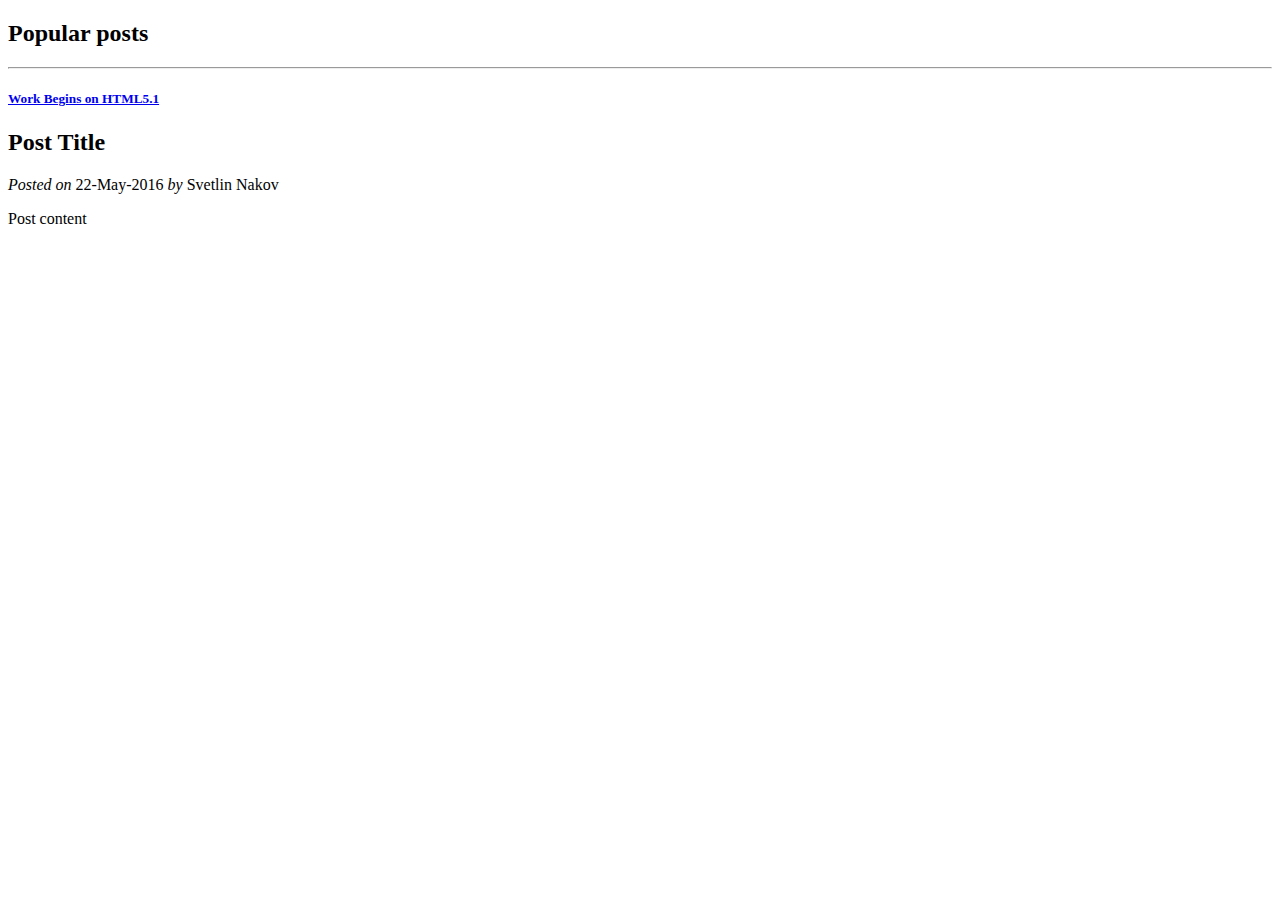
<file: src/main/resources/templates/index.html>
<!DOCTYPE html>
<html xmlns:th="http://www.thymeleaf.org">

<head th:replace="layout::site-head">
    <title>Spring MVC Blog</title>
</head>

<body>

<header th:replace="layout::site-header" />
<aside >
    <h2>Popular posts</h2>
    <hr>
        <div th:each="p:${latest5posts}">
            <h5><a href="#" th:text="${p.title}" th:href="@{/posts/view/{id}/(id=${p.id})}">Work Begins on HTML5.1</a></h5>
            <span class="date" th:text="${#dates.format(p.date,'dd-MM-yyyy')}"/>
        </div>

</aside>
<main id="posts">
    <article th:each="p:${latest3posts}">
        <h2 class="title" th:text="${p.title}">Post Title</h2>
        <div class="date">
            <i>Posted on</i>
            <span th:text="${#dates.format(p.date,'dd-MM-yyyy')}">22-May-2016</span>
            <span th:if="${p.author}" th:remove="tag">
          <i>by</i>
          <span th:text="${p.author.fullName!=null?p.author.fullName:p.author.username}">Svetlin Nakov</span>
        </span>
        </div>
        <p class="content" th:utext="${p.body}">Post content</p>
    </article>
</main>

<footer th:replace="layout::site-footer" />
</body>

</html>
</file>
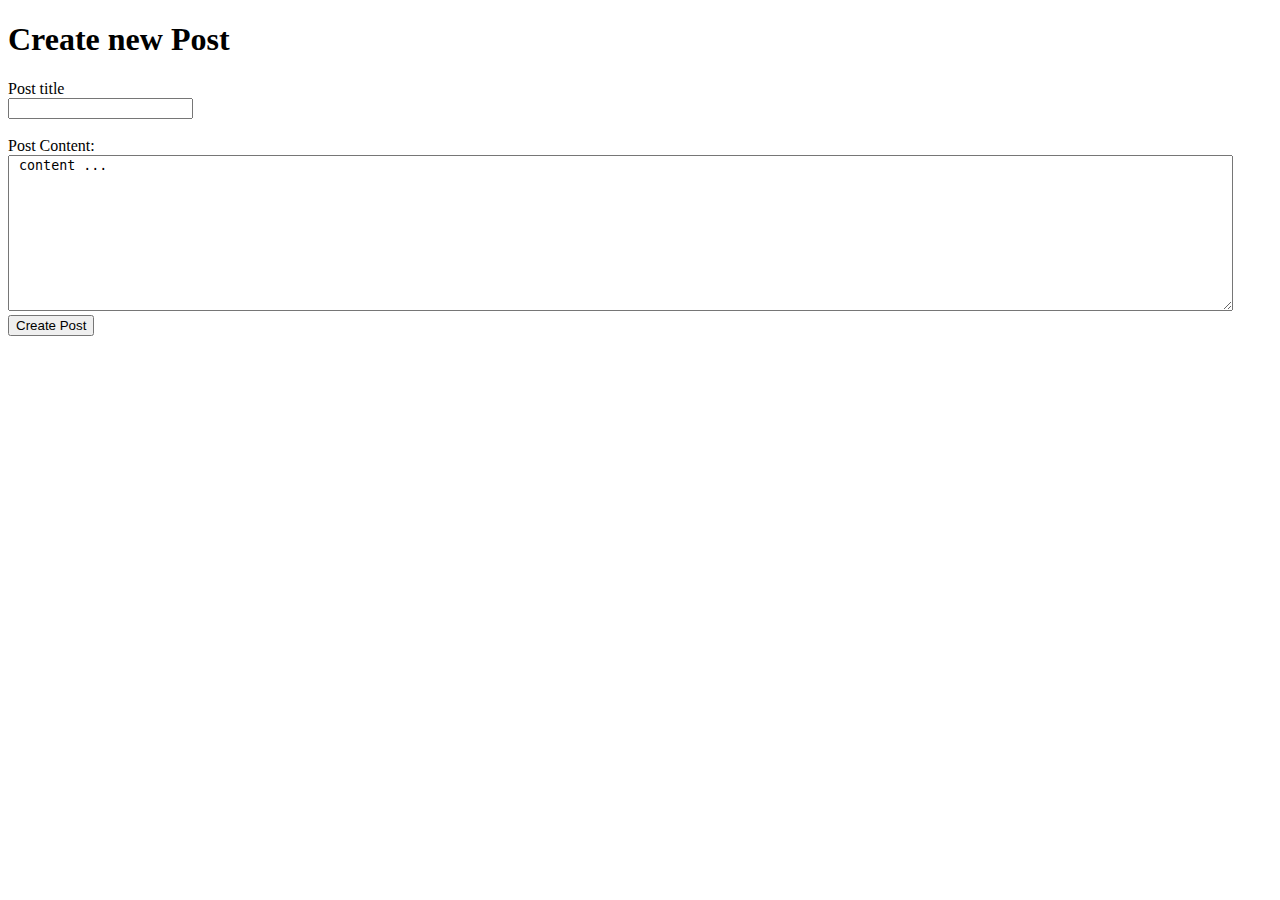
<file: src/main/resources/templates/posts/create.html>
<!DOCTYPE html>
<html xmlns:th="http://www.thymeleaf.org">

<head  th:replace="layout::site-head">
    <title>Create Post</title>
</head>
<body>
    <header th:replace="layout::site-header"/>
    <h1>Create new Post</h1>

    <form method="post" th:object="${postForm}">
        <div><label for="title">Post title</label></div>
        <input id="title" type="text" name="title" th:value="*{title}"/>
        <br><br>
        <div> <label for="body">Post Content:</label></div>

        <textarea id="body" name="body" th:value="*{body}" rows="10" cols="150"> content ...</textarea>
        <br>

        <div><input type="submit" value="Create Post"></div>
    </form>

    <footer th:replace="layout::site-footer"/>
</body>
</html>
</file>
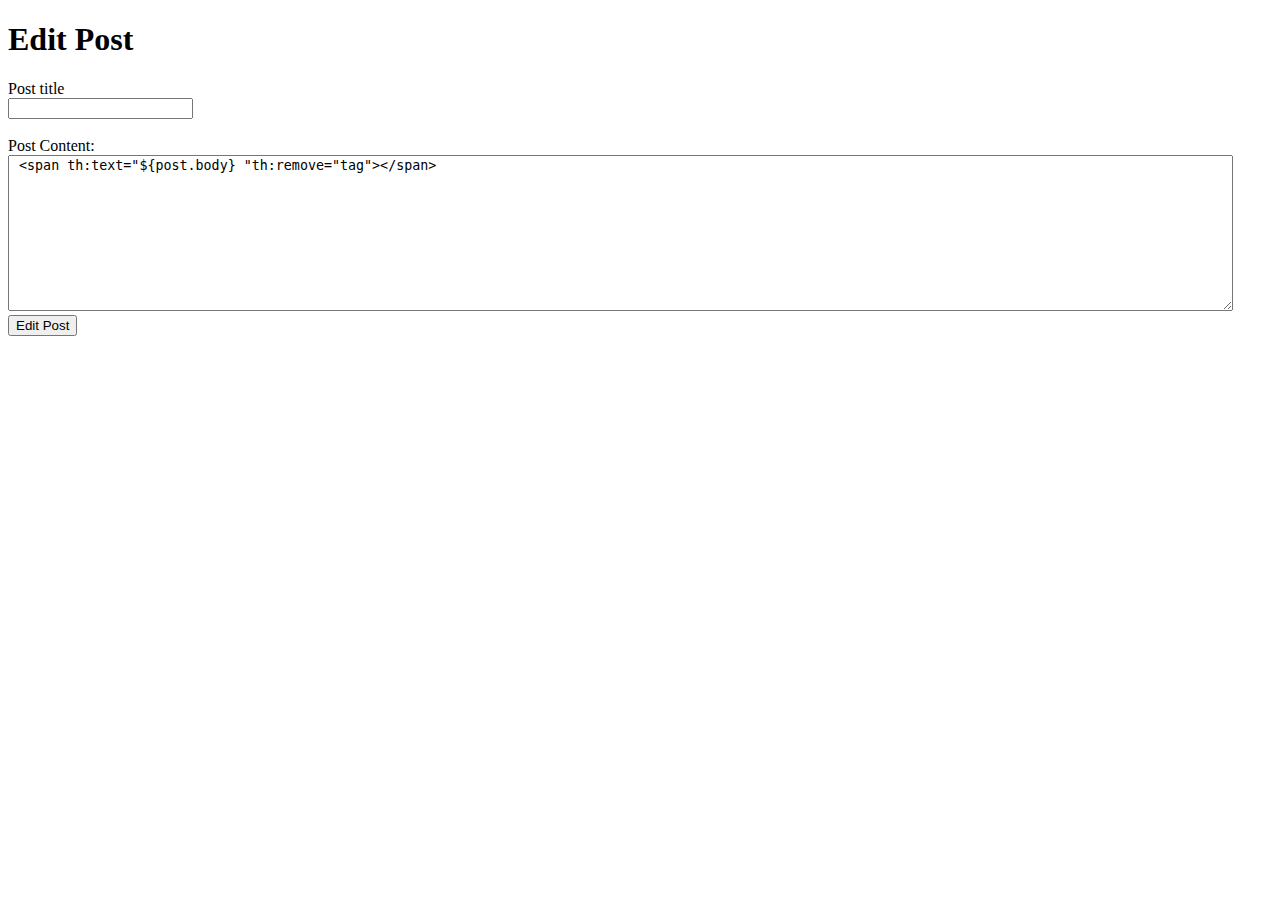
<file: src/main/resources/templates/posts/edit.html>
<!DOCTYPE html>
<html xmlns:th="http://www.thymeleaf.org">

<head  th:replace="layout::site-head">
    <title>Edit Post</title>
</head>
<body>
<header th:replace="layout::site-header"/>
<h1>Edit Post</h1>

<form method="post" th:object="${postForm}">
    <div><label for="title">Post title</label></div>
    <input id="title" type="text" name="title" th:value="${post.title}"/>
    <br><br>
    <div> <label for="body">Post Content:</label></div>

    <textarea id="body" name="body" th:value="*{body}" rows="10" cols="150"> <span th:text="${post.body} "th:remove="tag"></span></textarea>
    <br>

    <div><input type="submit" value="Edit Post"></div>
</form>

<footer th:replace="layout::site-footer"/>
</body>
</html>
</file>
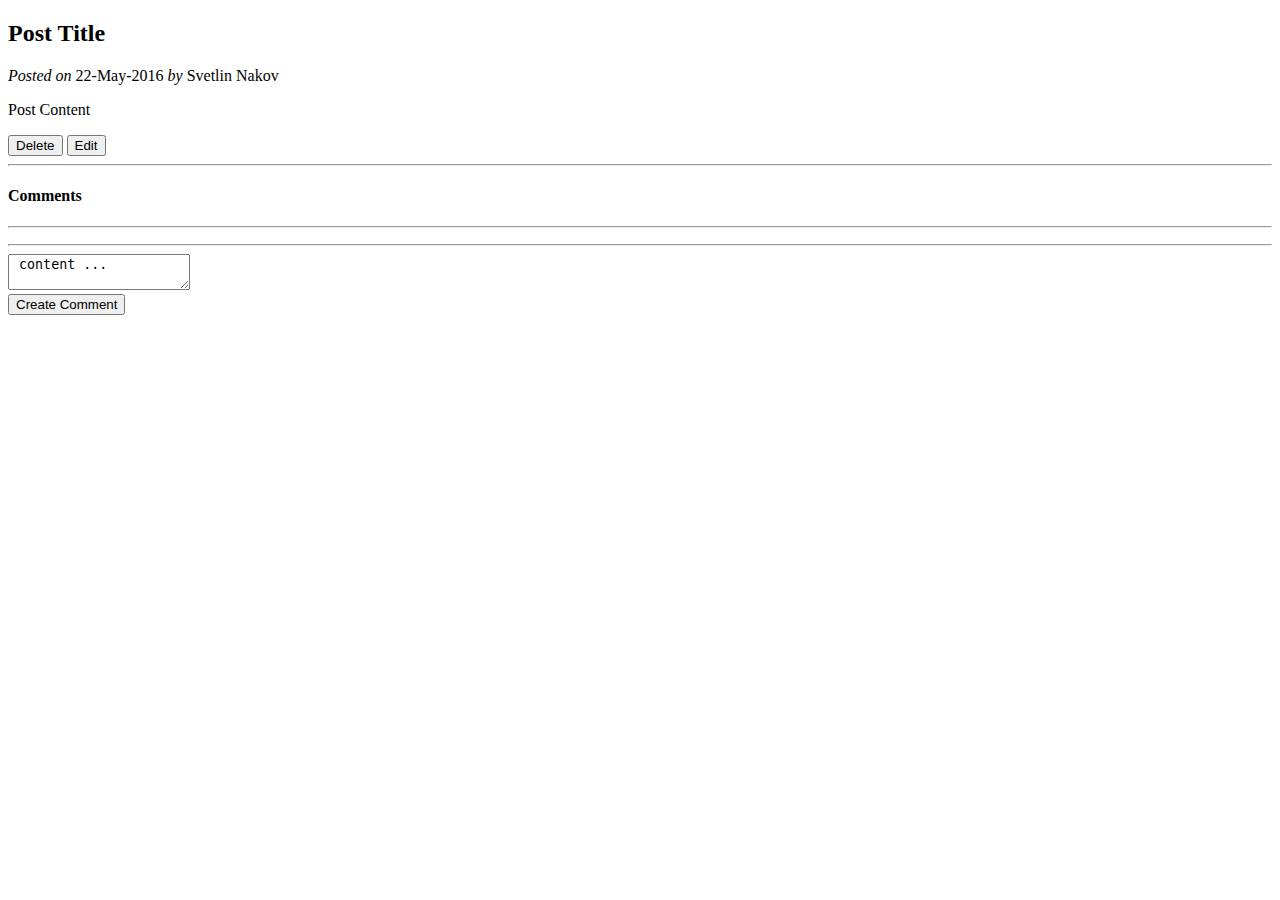
<file: src/main/resources/templates/posts/view.html>
<!DOCTYPE html>
<html xmlns:th="http://www.thymeleaf.org">

<head th:replace="layout :: site-head">
    <title th:text="${post.title}">View Post</title>
</head>

<body>
    <header th:replace="layout :: site-header"/>

    <main >
        <article class="posts">
            <h2 class="title" th:text="${post.title}">Post Title</h2>
            <div class="date">
                <i>Posted on</i>
                <span th:text="${#dates.format(post.date, 'dd-MM-yyyy')}">22-May-2016</span>
                <span th:if="${post.author}" th:remove="tag">
                    <i>by</i>
                    <span th:text="${post.author.username}">Svetlin Nakov</span>
                </span>
            </div>
            <p class="content" th:utext="${post.body}">Post Content</p>

            <a href="#"th:href="@{/posts/delete/{id}/(id=${post.id})}"><button type="button" class="btn btn-secondary">Delete</button></a>
            <a href="#"th:href="@{/posts/edit/{id}/(id=${post.id})}"><button type="button" class="btn btn-secondary">Edit</button></a>
            <hr>
        </article>
        <article id="comment">
            <h4>Comments</h4>
            <hr>
            <div   th:each="c:${comments}">
                <span th:if="${c.author}" th:remove="tag">
                    <span class="commentAuthor" th:text = "${c.author.username}"></span>
                </span>
                <span th:text = "${#dates.format(c.date, 'dd-MM-yyyy')}"></span>
                <p class="comment" th:text="${c.body}"> </p>
                <hr>
            </div>
        </article>

        <form id="commentForm" method="post" th:object="${commentForm}">
            <textarea  name="body" th:value="*{body}"> content ...</textarea>
            <div><input type="submit" value="Create Comment"></div>
        </form>

    </main>



<footer th:replace="layout :: site-footer"/>

</body>
</file>
